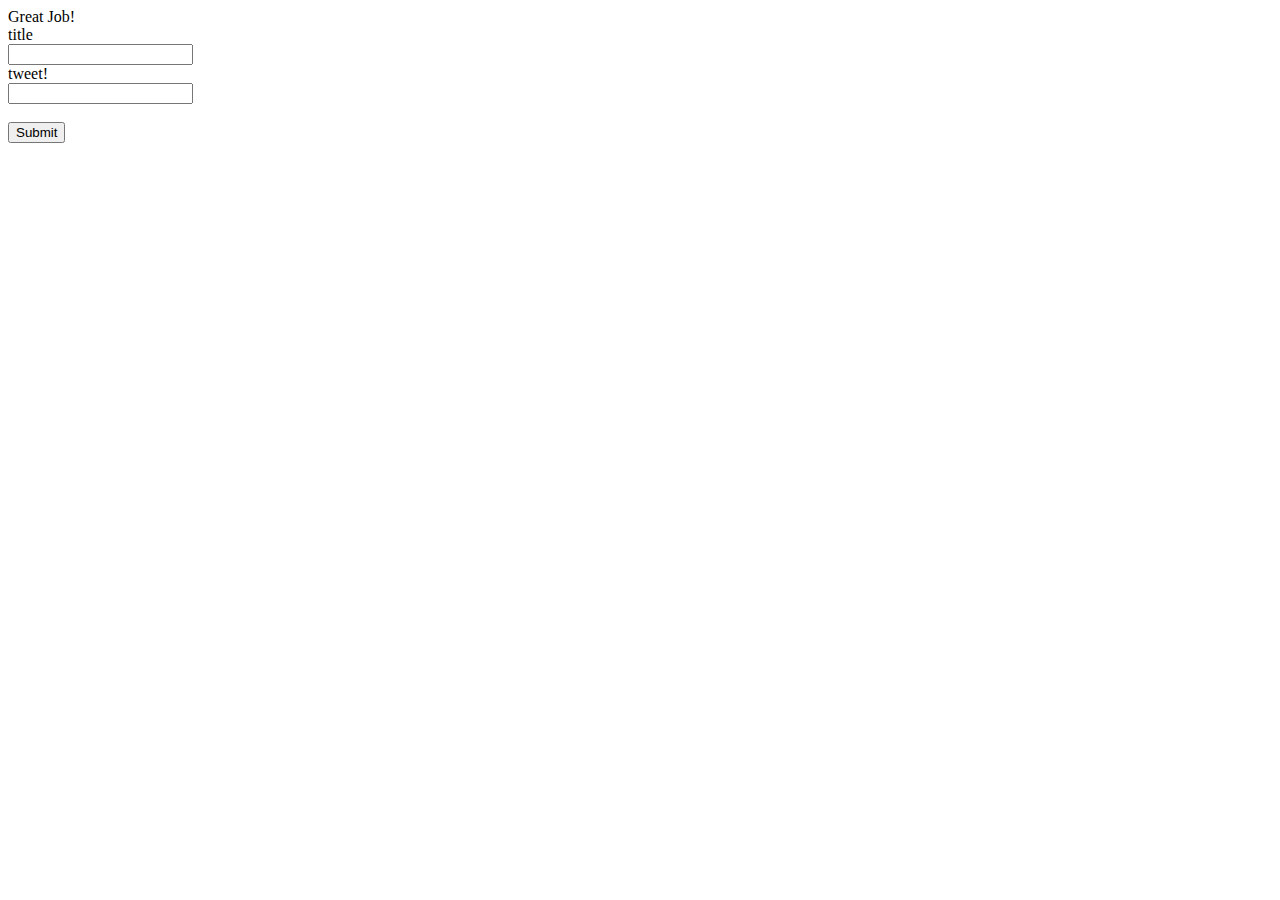
<file: Individual-Project/templates/add_tweet.html>
<!DOCTYPE html>


<html lang="en">
<head>
    <meta charset="UTF-8">
    <title>Title</title>
</head>
<body>
    Great Job!

    <form action="/add_tweet" method="POST">
        <lable>title</lable>
        <br>
        <input type = "title" id = "title" name = "title"> 
        <br>
        <label>tweet!</label>
        <br>
        <input type = "text" id = "text" name = "text" maxlength="280"> 
        <br>
        <br>
        <input type="submit" name="submit">
    </form>

</body>
</html>
</file>
